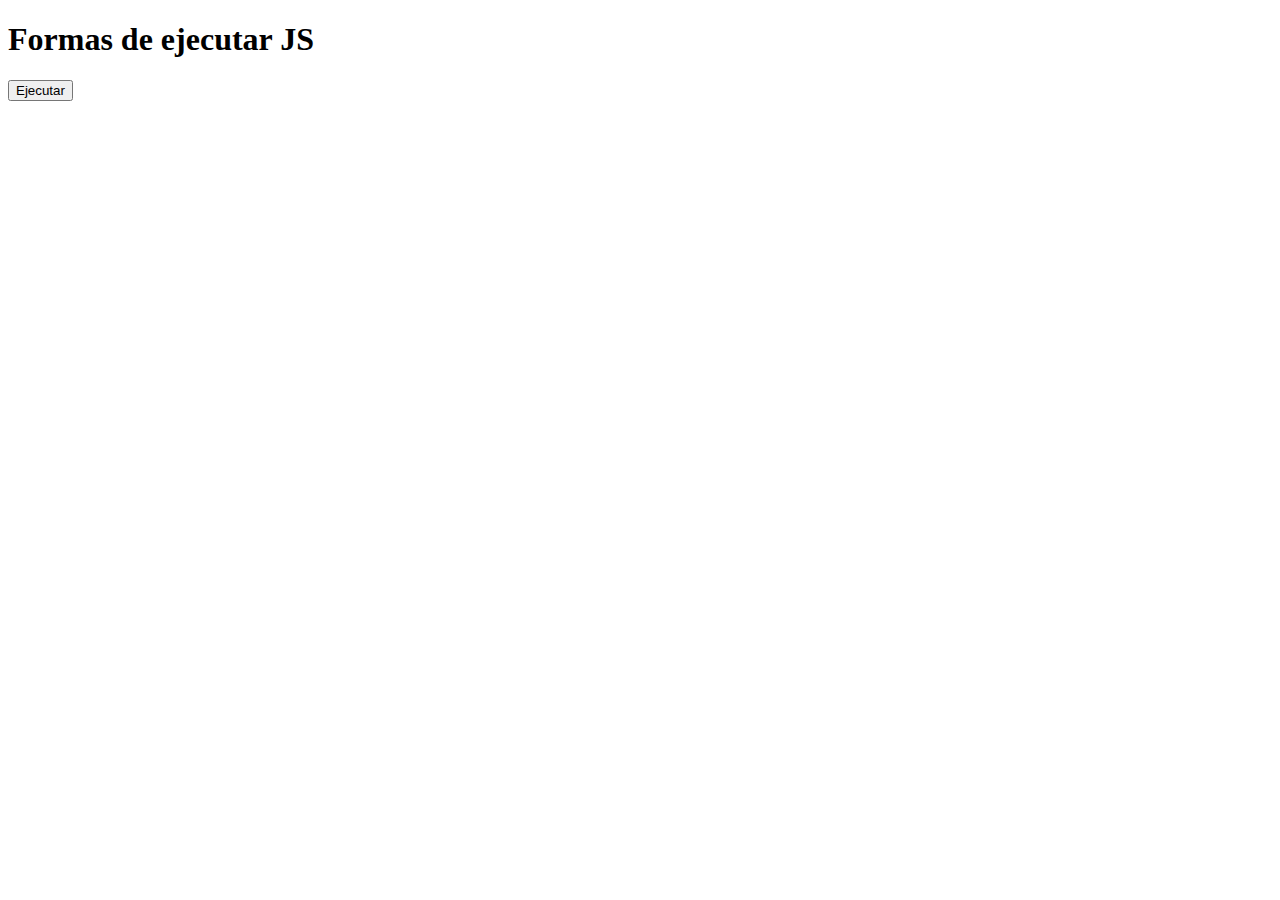
<file: Javascript/Seccion-1/index.html>
<!DOCTYPE html>
<html lang="en">
<head>
  <meta charset="UTF-8">
  <meta name="viewport" content="width=device-width, initial-scale=1.0">
  <title>Formas de ejecutar JS</title>
</head>
<body>
  <h1>Formas de ejecutar JS</h1>

  <!-- Forma 2: Ejecutar JS desde un elemento -->
  <button onclick="alert('Hola desde mi boton')">Ejecutar</button>
</body>
<script>
  //Forma 1: Ejecutar JS directamente en el HTML
  console.log("Hola desde el HTML");
</script>
<script src="./variables.js"></script>
</html>
</file>
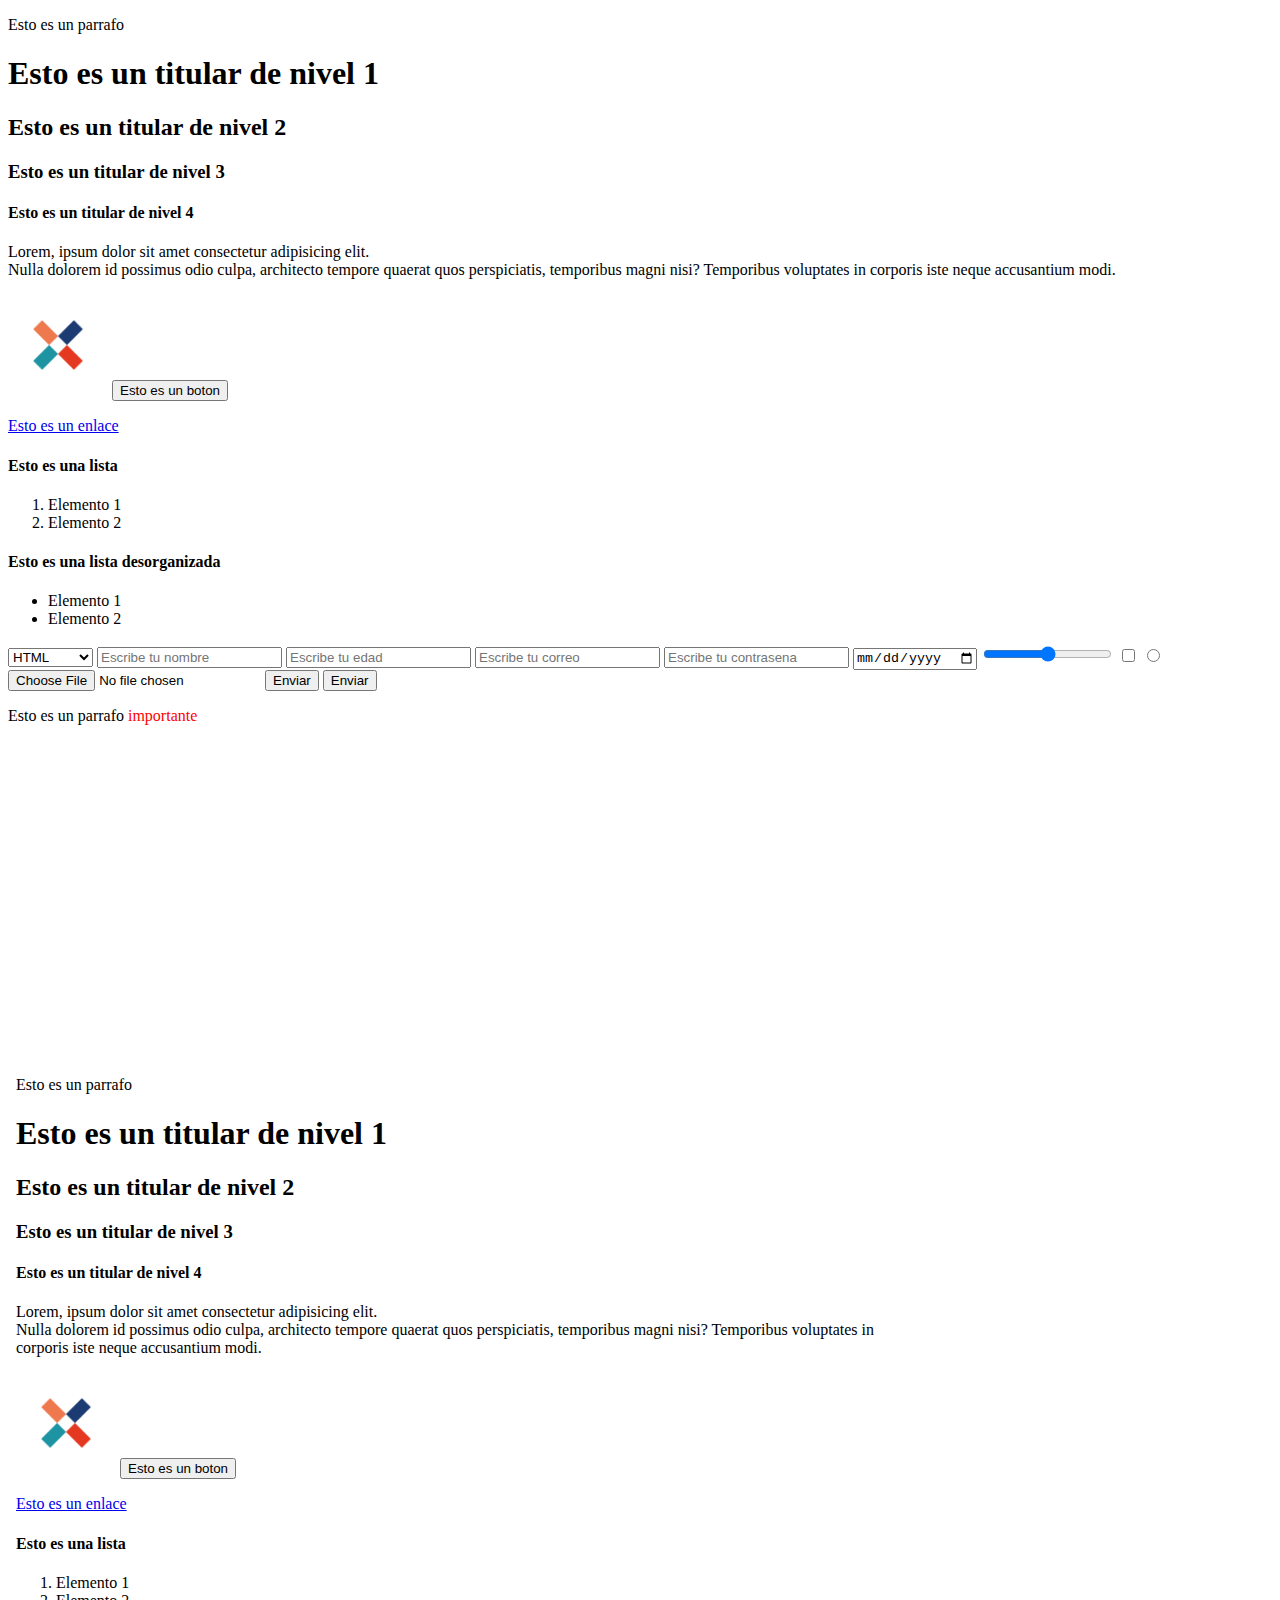
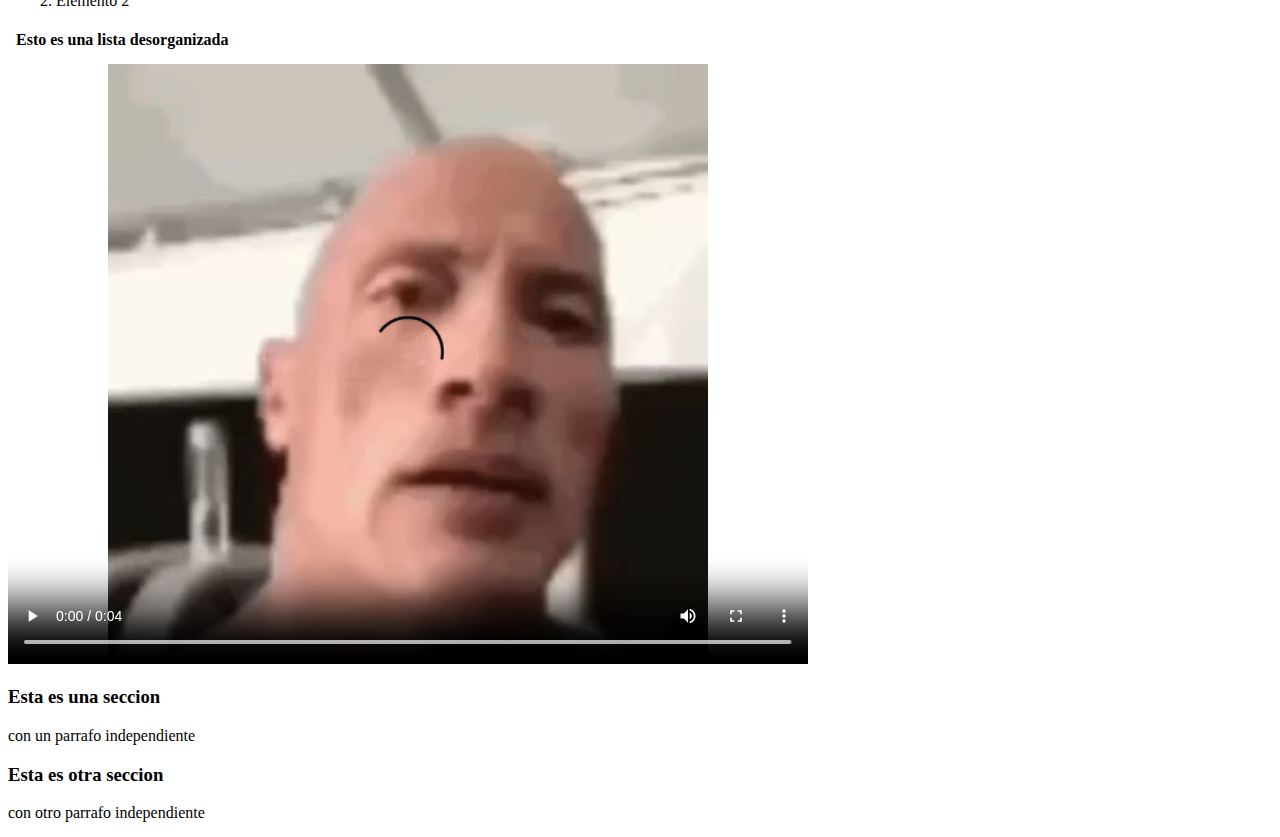
<file: Python/especializado/web_scrapping/html/index.html>
<!DOCTYPE html>
<html lang="en">
  <!-- la etiqueta head nos sirve para configurar la cabecera de la pagina -->
  <head>
    <meta charset="UTF-8">
    <meta name="viewport" content="width=device-width, initial-scale=1.0">
    <title>Lexpin-Curso</title>
  </head>
  <!-- la etiqueta body nos sirve para configurar el cuerpo de la pagina, es decir todo lo visible -->
  <body>
    <!-- la etiqueta p nos sirve para crear parrafos -->
    <p>Esto es un parrafo</p>

    <!-- la etiqueta h1 nos sirve para crear titulares de nivel 1, solo pueden haber un h1 por pagina -->
    <h1>Esto es un titular de nivel 1</h1>

    <!-- la etiqueta h2 nos sirve para crear titulares de nivel 2 (la recomendacion es que no haya mas de 4 titulares) -->
    <h2>Esto es un titular de nivel 2</h2>

    <!-- la etiqueta h3 nos sirve para crear titulares de nivel 3, para texto resaltado -->
    <h3>Esto es un titular de nivel 3</h3>

    <!-- la etiqueta h4 nos sirve para crear titulares de nivel 4 , usado para negritas-->
    <h4>Esto es un titular de nivel 4</h4>

    <p>Lorem, ipsum dolor sit amet consectetur adipisicing elit. <br> Nulla dolorem id possimus odio culpa, architecto tempore quaerat quos perspiciatis, temporibus magni nisi? Temporibus voluptates in corporis iste neque accusantium modi.</p>

    <!-- la etiqueta br nos sirve para crear saltos de linea -->

    <!-- Podemos utilizar imagenes usando la etiqueta img -->
     <!-- los atributos nos sirven para configurar las etiquetas -->

    <img src="../../auto_whatsApp/Lexpin_Icono_color.png" alt="logo" width="100px" height="100px">

    <!-- la etiqueta button nos sirve para crear botones -->
    <button onclick="alert('Hola que tal muchachos')">Esto es un boton</button>

    <!-- la etiqueta a nos sirve para crear enlaces -->

    <a href="http://google.com" target="_blank">
      <!-- dentro de a pueden haber cualquier etiqueta -->
      <p>Esto es un enlace</p>
    </a>

    <!-- si yo quiero pintar una lista de elementos -->
     <h4>Esto es una lista</h4>
     <!-- listas organizadas -->

     <ol>
      <!-- dentro de las listas habran elementos de lista (li) -->
       <li>Elemento 1</li>
       <li>Elemento 2</li>
     </ol>

     <!-- listas no organizadas -->

     <h4>Esto es una lista desorganizada</h4>
     <ul>
      <!-- dentro de las listas habran elementos de lista (li) -->
       <li>Elemento 1</li>
       <li>Elemento 2</li>
     </ul>

     <!-- Puedo crear menus desplegables -->

     <select>
      <option>HTML</option>
      <option>CSS </option>
      <option>JavaScript</option>
     </select>

     <!-- la etiqueta input nos sirve para crear campos de texto para solicitar la informacion del usuario -->

     <input type="text" placeholder="Escribe tu nombre">
     <input type="number" placeholder="Escribe tu edad">
     <input type="email" placeholder="Escribe tu correo">
     <input type="password" placeholder="Escribe tu contrasena">
     <input type="date">
     <input type="range" value="50">
     <input type="checkbox">
     <input type="radio">
     <input type="file">
     <input type="button" value="Enviar">
     <input type="submit" value="Enviar">

     <!-- la etiqueta span nos sirve para texto sueltos, o textos que yo necesite tratar por separado -->
     <p style="color: black">Esto es un parrafo <span style="color:red">importante</span></p>

     <!-- Yo puedo inscrustar videos -->

     <!-- la etiqueta iframe nos sirve para inscrustar videos -->

     <iframe width="560" height="315" src="https://www.youtube.com/embed/e_il7P-oCds?si=mcDHST0neYuf8VYz" title="YouTube video player" frameborder="0" referrerpolicy="strict-origin-when-cross-origin" allowfullscreen></iframe>

     <!-- Puedo inscrustar webs -->
      <iframe src="./index.html" width="900" height="600" frameborder="0"></iframe>

      <!-- la etiqueta video nos sirve para inscrustar videos -->
      <video src="./assets/video.mp4" autoplay="false" controls width="800" height="600"></video>

      <!-- la etiqueta div nos sirve para crear divisiones -->
      <div>
        <h3>Esta es una seccion</h3>
        <p>con un parrafo independiente</p>
      </div>

      <div>
        <h3>Esta es otra seccion</h3>
        <p>con otro parrafo independiente</p>
      </div>
    </body>
</html>
</file>
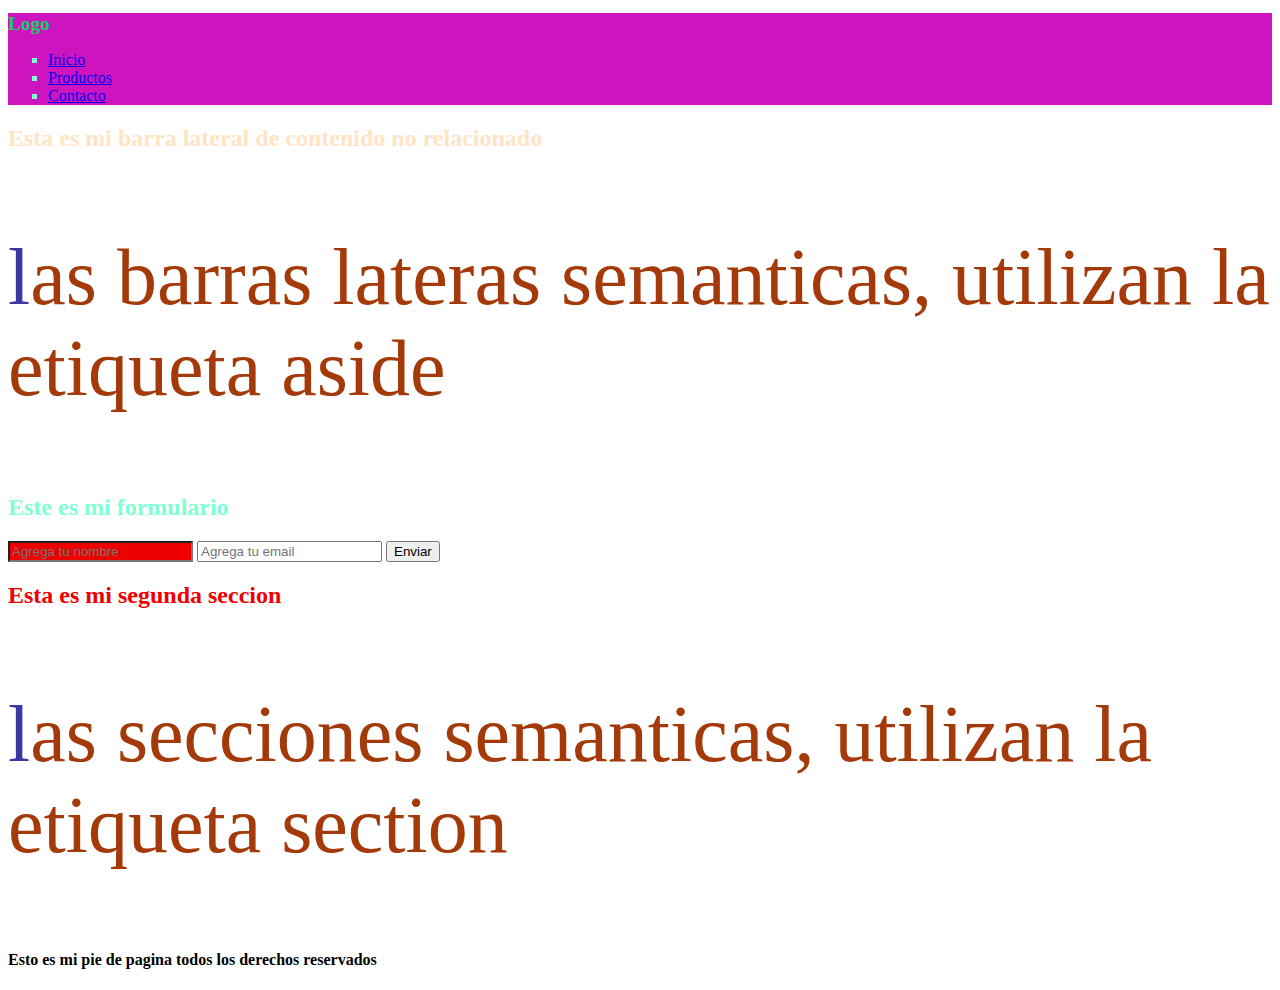
<file: Python/especializado/web_scrapping/html/index_semantico.html>
<!DOCTYPE html>
<html lang="en">
<head>
  <meta charset="UTF-8">
  <meta name="viewport" content="width=device-width, initial-scale=1.0">
  <title>HTML semantico</title>
  <link rel="stylesheet" href="../css/main.css">
  <style>
    p{
      color: #a43a09;
    }
  </style>
</head>
<body>
  <!-- la etiqueta header nos sirve para crear cabeceras -->
  <header>
    <!-- la etiqueta nav nos sirve para crear navegaciones -->
    <nav class="my-class">
      <h1 style="font-size: larger; color: #14ce67;">Logo</h1>
      <ul>
        <li><a href="#">Inicio</a></li>
        <li><a href="#">Productos</a></li>
        <li><a href="#">Contacto</a></li>
      </ul>
    </nav>
  </header>
  <!-- la etiqueta aside nos sirve para crear barras laterales -->
   <aside>
    <h2>Esta es mi barra lateral de contenido no relacionado</h2>
    <p>las barras lateras semanticas, utilizan la etiqueta aside</p>
   </aside>
   <!-- la etiqueta main nos sirve para crear el contenido principal -->
  <main>
    <!-- la etiqueta section nos sirve para crear secciones -->
    <section class="my-class">
      <h2>Este es mi formulario </h2>
      <form>
        <input type="text" placeholder="Agrega tu nombre">
        <input type="email" placeholder="Agrega tu email">
        <button type="submit">Enviar</button>
      </form>
    </section>
    <section id="my-id">
      <h2>Esta es mi segunda seccion</h2>
      <p>las secciones semanticas, utilizan la etiqueta section</p>
    </section>
  </main>
  <!-- la etiqueta footer nos sirve para crear pie de pagina -->
   <footer>
    <h4>Esto es mi pie de pagina todos los derechos reservados</h4>
   </footer>
</body>
</html>

<!-- Crea tu mini curriculum utilizando HTML Semantico: Titutlo, descripcion, experiencia, estudios -->
</file>
<file: Python/especializado/web_scrapping/css/main.css>
/* Esto es un comentario */
/* Tendremos selectores de etiquetas, que nos sirven para seleccionar todas las etiquetas de un tipo especifico */
p{
  font-size: 5rem;
}

nav{
  background-color: #ce14bf;
}

/* Tendremos atributos de clases que nos sirven para aplicar estilos a elementos que compartan una clase */

.my-class{
  color: aquamarine;
}

/* Tendremos atributos de id que nos sirven para aplicar estilos a elementos que compartan un id */

#my-id{
  color: #ef0000;
}

/* Tendremos selectores descendentes que nos sirven para aplicar estilos a todos los elementos que cumplan la condicion */
aside h2{
  color: bisque;
}

ul > li{
  list-style-type: square;
}

/* Tendremos los selectores de atributos que nos sirven para aplicar estilos a todos los elementos que cumplan la condicion */

input[type="text"]{
  background-color: #ef0000;
}

/* Tendremos los selectores de pseudoclases que nos sirven para aplicar estilos a los elementos cuando esten en un
estado especifico */

aside:hover{
  background-color: #3c37a3;
  font-size: large;
}

/* Tendremos los selectores de pseudoelementos que nos sirven para aplicar estilos a los elementos o alguna parte concreta de ellos */
p::first-letter{
  font-size: 5rem;
  color: #3c37a3;
}
</file>
